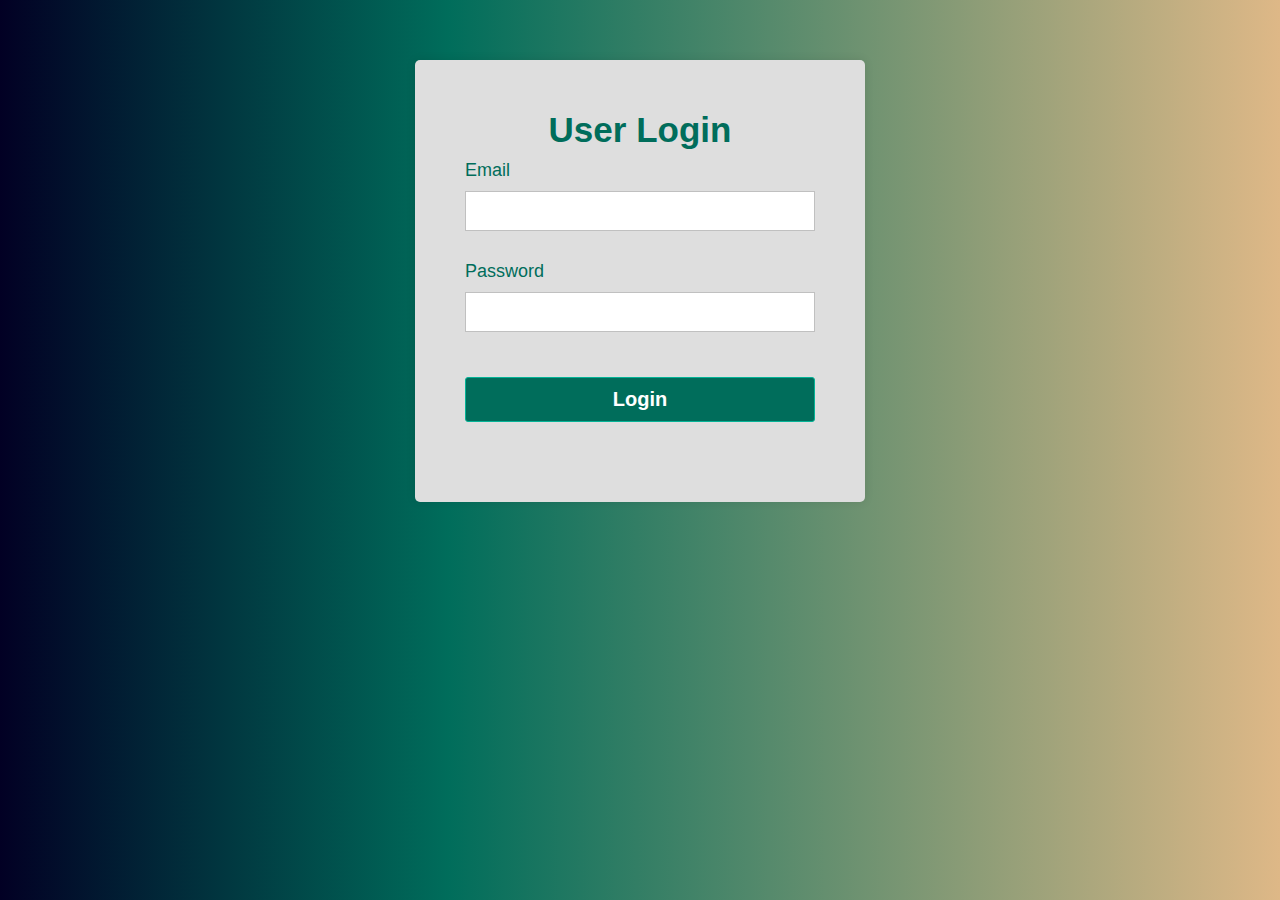
<file: index.html>
<!DOCTYPE html>
<html lang="en">
<head>
    <meta charset="UTF-8">
    <meta name="viewport" content="width=device-width, initial-scale=1.0">
    <title>Login Page</title>
    <link rel="stylesheet" href="./css/login.css">
</head>
<body>
    <div class="container">
        <h1 class="label">User Login</h1>

        <form class="login_form" method="get" action="MainPage.html" name="form" onsubmit="return validated()">
            <div class="font">Email</div>
            <input type="email" name="email" autocomplete="off">
            <div id="email_error">Email Id is Required</div>
            <div class="font font2">Password</div>
            <input type="password" name="password">
            <div id="pass_error">Password is Required</div>
            <button type="submit">Login</button>
        </form>
    </div>
    <script src="./js/validate.js"></script>
</body>
</html>
</file>
<file: css/login.css>
* {
    margin: 0;
    padding: 0;
    box-sizing: border-box;
    font-family: sans-serif;
}

body {
    background: linear-gradient(90deg, rgba(2,0,36,1) 0%, rgba(0,109,91,1) 35%, rgba(222,184,135,1) 100%);
    align-items: flex-start;
    justify-content: center;
    display: flex;
    height: 100vh;
    padding: 50px; /* Added padding for smaller screens */
}

.container {
    position: relative;
    margin-top: 10px;
    width: 100%;
    max-width: 450px;
    height: auto;
    background-color: #dedede;
    border-radius: 5px;
    box-shadow: 0 0 10px rgba(0, 0, 0, 0.1);
    padding: 50px; /* Added padding for spacing */
}

.label {
    text-align: center; /* Center-aligned text */
    font-size: 35px;
    font-weight: bold;
    color: #006D5B;
}

.login_form {
    display: flex;
    flex-direction: column;
}

.login_form .font {
    font-size: 18px;
    color: #006D5B;
    margin: 10px 0; /* Increased margin for better spacing */
}

.login_form input {
    height: 40px;
    width: 100%;
    max-width: 350px;
    padding: 0 5px;
    font-size: 18px;
    outline: none;
    border: 1px solid silver;
}

.login_form .font2 {
    margin-top: 30px;
}

.login_form button {
    margin: 45px 0 30px 0;
    height: 45px;
    width: 100%;
    max-width: 365px;
    font-size: 20px;
    color: white;
    outline: none;
    cursor: pointer;
    font-weight: bold;
    background: #006D5B;
    border-radius: 3px;
    border: 1px solid #04b396;
    transition: 0.5s;
}

.login_form button:hover {
    background: #015345;
}

.login_form #email_error,
.login_form #pass_error {
    margin-top: 5px;
    width: 100%;
    max-width: 345px;
    font-size: 15px;
    color: #c62828;
    display:none;
}

/* Responsive Styles */
@media (max-width: 600px) {
    .container {
        margin-top: 50px; /* Reduced margin for smaller screens */
    }

    .label {
        font-size: 28px; /* Reduced font size for smaller screens */
        padding: 10px; /* Reduced padding for smaller screens */
    }

    .login_form input {
        width: 100%; /* Full width for input fields */
    }

    .login_form button {
        width: 100%; /* Full width for button */
    }
}
</file>
